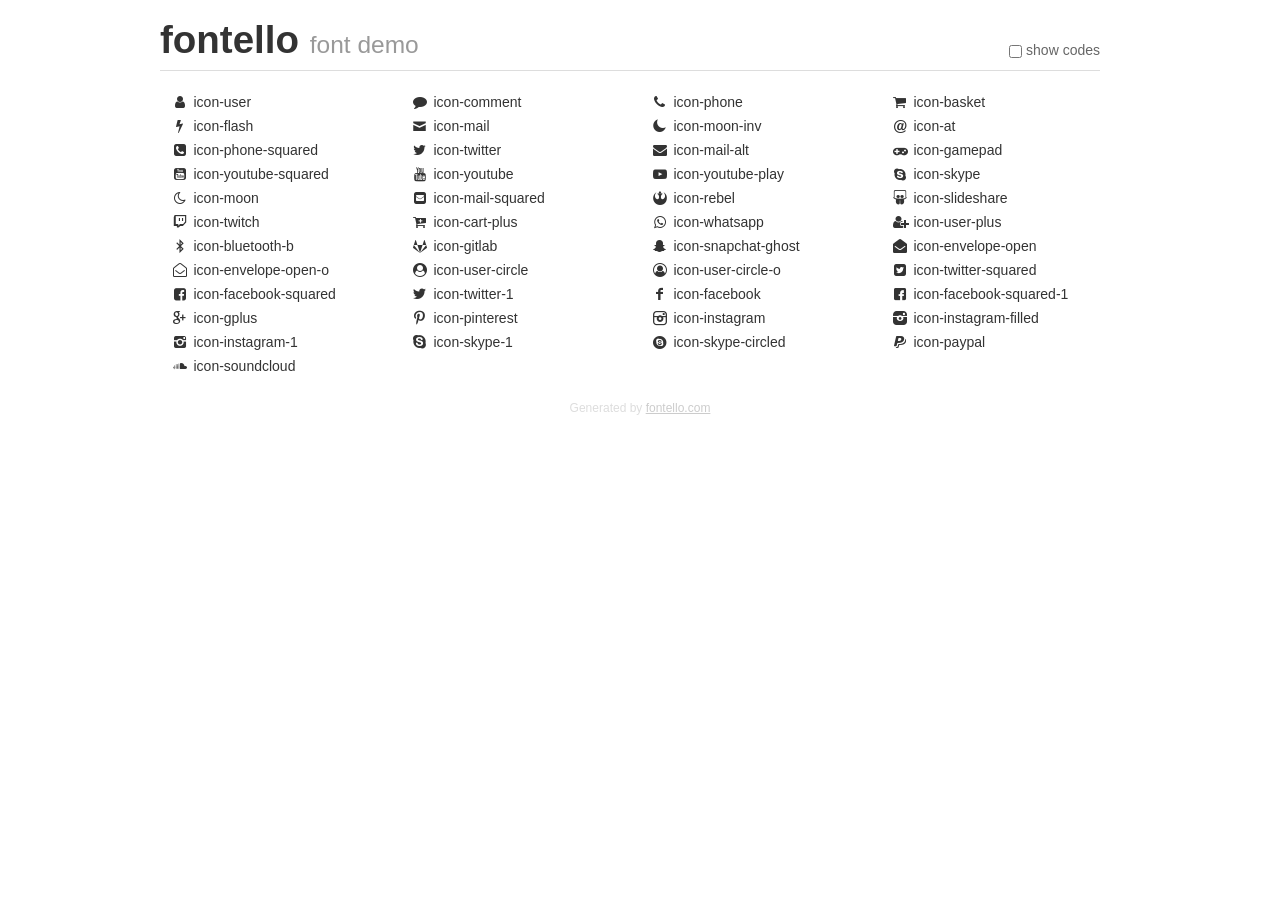
<file: fontello/demo.html>
<!DOCTYPE html>
<html>
  <head><!--[if lt IE 9]><script language="javascript" type="text/javascript" src="//html5shim.googlecode.com/svn/trunk/html5.js"></script><![endif]-->
    <meta charset="UTF-8"><style>/*
 * Bootstrap v2.2.1
 *
 * Copyright 2012 Twitter, Inc
 * Licensed under the Apache License v2.0
 * http://www.apache.org/licenses/LICENSE-2.0
 *
 * Designed and built with all the love in the world @twitter by @mdo and @fat.
 */
.clearfix {
  *zoom: 1;
}
.clearfix:before,
.clearfix:after {
  display: table;
  content: "";
  line-height: 0;
}
.clearfix:after {
  clear: both;
}
html {
  font-size: 100%;
  -webkit-text-size-adjust: 100%;
  -ms-text-size-adjust: 100%;
}
a:focus {
  outline: thin dotted #333;
  outline: 5px auto -webkit-focus-ring-color;
  outline-offset: -2px;
}
a:hover,
a:active {
  outline: 0;
}
button,
input,
select,
textarea {
  margin: 0;
  font-size: 100%;
  vertical-align: middle;
}
button,
input {
  *overflow: visible;
  line-height: normal;
}
button::-moz-focus-inner,
input::-moz-focus-inner {
  padding: 0;
  border: 0;
}
body {
  margin: 0;
  font-family: "Helvetica Neue", Helvetica, Arial, sans-serif;
  font-size: 14px;
  line-height: 20px;
  color: #333;
  background-color: #fff;
}
a {
  color: #08c;
  text-decoration: none;
}
a:hover {
  color: #005580;
  text-decoration: underline;
}
.row {
  margin-left: -20px;
  *zoom: 1;
}
.row:before,
.row:after {
  display: table;
  content: "";
  line-height: 0;
}
.row:after {
  clear: both;
}
[class*="span"] {
  float: left;
  min-height: 1px;
  margin-left: 20px;
}
.container,
.navbar-static-top .container,
.navbar-fixed-top .container,
.navbar-fixed-bottom .container {
  width: 940px;
}
.span12 {
  width: 940px;
}
.span11 {
  width: 860px;
}
.span10 {
  width: 780px;
}
.span9 {
  width: 700px;
}
.span8 {
  width: 620px;
}
.span7 {
  width: 540px;
}
.span6 {
  width: 460px;
}
.span5 {
  width: 380px;
}
.span4 {
  width: 300px;
}
.span3 {
  width: 220px;
}
.span2 {
  width: 140px;
}
.span1 {
  width: 60px;
}
[class*="span"].pull-right,
.row-fluid [class*="span"].pull-right {
  float: right;
}
.container {
  margin-right: auto;
  margin-left: auto;
  *zoom: 1;
}
.container:before,
.container:after {
  display: table;
  content: "";
  line-height: 0;
}
.container:after {
  clear: both;
}
p {
  margin: 0 0 10px;
}
.lead {
  margin-bottom: 20px;
  font-size: 21px;
  font-weight: 200;
  line-height: 30px;
}
small {
  font-size: 85%;
}
h1 {
  margin: 10px 0;
  font-family: inherit;
  font-weight: bold;
  line-height: 20px;
  color: inherit;
  text-rendering: optimizelegibility;
}
h1 small {
  font-weight: normal;
  line-height: 1;
  color: #999;
}
h1 {
  line-height: 40px;
}
h1 {
  font-size: 38.5px;
}
h1 small {
  font-size: 24.5px;
}
body {
  margin-top: 90px;
}
.header {
  position: fixed;
  top: 0;
  left: 50%;
  margin-left: -480px;
  background-color: #fff;
  border-bottom: 1px solid #ddd;
  padding-top: 10px;
  z-index: 10;
}
.footer {
  color: #ddd;
  font-size: 12px;
  text-align: center;
  margin-top: 20px;
}
.footer a {
  color: #ccc;
  text-decoration: underline;
}
.the-icons {
  font-size: 14px;
  line-height: 24px;
}
.switch {
  position: absolute;
  right: 0;
  bottom: 10px;
  color: #666;
}
.switch input {
  margin-right: 0.3em;
}
.codesOn .i-name {
  display: none;
}
.codesOn .i-code {
  display: inline;
}
.i-code {
  display: none;
}
@font-face {
      font-family: 'fontello';
      src: url('./font/fontello.eot?85562466');
      src: url('./font/fontello.eot?85562466#iefix') format('embedded-opentype'),
           url('./font/fontello.woff?85562466') format('woff'),
           url('./font/fontello.ttf?85562466') format('truetype'),
           url('./font/fontello.svg?85562466#fontello') format('svg');
      font-weight: normal;
      font-style: normal;
    }
     
     
    .demo-icon
    {
      font-family: "fontello";
      font-style: normal;
      font-weight: normal;
      speak: never;
     
      display: inline-block;
      text-decoration: inherit;
      width: 1em;
      margin-right: .2em;
      text-align: center;
      /* opacity: .8; */
     
      /* For safety - reset parent styles, that can break glyph codes*/
      font-variant: normal;
      text-transform: none;
     
      /* fix buttons height, for twitter bootstrap */
      line-height: 1em;
     
      /* Animation center compensation - margins should be symmetric */
      /* remove if not needed */
      margin-left: .2em;
     
      /* You can be more comfortable with increased icons size */
      /* font-size: 120%; */
     
      /* Font smoothing. That was taken from TWBS */
      -webkit-font-smoothing: antialiased;
      -moz-osx-font-smoothing: grayscale;
     
      /* Uncomment for 3D effect */
      /* text-shadow: 1px 1px 1px rgba(127, 127, 127, 0.3); */
    }
     </style>
    <link rel="stylesheet" href="css/animation.css"><!--[if IE 7]><link rel="stylesheet" href="css/" + font.fontname + "-ie7.css"><![endif]-->
    <script>
      function toggleCodes(on) {
        var obj = document.getElementById('icons');
      
        if (on) {
          obj.className += ' codesOn';
        } else {
          obj.className = obj.className.replace(' codesOn', '');
        }
      }
      
    </script>
  </head>
  <body>
    <div class="container header">
      <h1>fontello <small>font demo</small></h1>
      <label class="switch">
        <input type="checkbox" onclick="toggleCodes(this.checked)">show codes
      </label>
    </div>
    <div class="container" id="icons">
      <div class="row">
        <div class="the-icons span3" title="Code: 0xe800"><i class="demo-icon icon-user">&#xe800;</i> <span class="i-name">icon-user</span><span class="i-code">0xe800</span></div>
        <div class="the-icons span3" title="Code: 0xe801"><i class="demo-icon icon-comment">&#xe801;</i> <span class="i-name">icon-comment</span><span class="i-code">0xe801</span></div>
        <div class="the-icons span3" title="Code: 0xe802"><i class="demo-icon icon-phone">&#xe802;</i> <span class="i-name">icon-phone</span><span class="i-code">0xe802</span></div>
        <div class="the-icons span3" title="Code: 0xe803"><i class="demo-icon icon-basket">&#xe803;</i> <span class="i-name">icon-basket</span><span class="i-code">0xe803</span></div>
      </div>
      <div class="row">
        <div class="the-icons span3" title="Code: 0xe804"><i class="demo-icon icon-flash">&#xe804;</i> <span class="i-name">icon-flash</span><span class="i-code">0xe804</span></div>
        <div class="the-icons span3" title="Code: 0xe805"><i class="demo-icon icon-mail">&#xe805;</i> <span class="i-name">icon-mail</span><span class="i-code">0xe805</span></div>
        <div class="the-icons span3" title="Code: 0xe806"><i class="demo-icon icon-moon-inv">&#xe806;</i> <span class="i-name">icon-moon-inv</span><span class="i-code">0xe806</span></div>
        <div class="the-icons span3" title="Code: 0xe807"><i class="demo-icon icon-at">&#xe807;</i> <span class="i-name">icon-at</span><span class="i-code">0xe807</span></div>
      </div>
      <div class="row">
        <div class="the-icons span3" title="Code: 0xf098"><i class="demo-icon icon-phone-squared">&#xf098;</i> <span class="i-name">icon-phone-squared</span><span class="i-code">0xf098</span></div>
        <div class="the-icons span3" title="Code: 0xf099"><i class="demo-icon icon-twitter">&#xf099;</i> <span class="i-name">icon-twitter</span><span class="i-code">0xf099</span></div>
        <div class="the-icons span3" title="Code: 0xf0e0"><i class="demo-icon icon-mail-alt">&#xf0e0;</i> <span class="i-name">icon-mail-alt</span><span class="i-code">0xf0e0</span></div>
        <div class="the-icons span3" title="Code: 0xf11b"><i class="demo-icon icon-gamepad">&#xf11b;</i> <span class="i-name">icon-gamepad</span><span class="i-code">0xf11b</span></div>
      </div>
      <div class="row">
        <div class="the-icons span3" title="Code: 0xf166"><i class="demo-icon icon-youtube-squared">&#xf166;</i> <span class="i-name">icon-youtube-squared</span><span class="i-code">0xf166</span></div>
        <div class="the-icons span3" title="Code: 0xf167"><i class="demo-icon icon-youtube">&#xf167;</i> <span class="i-name">icon-youtube</span><span class="i-code">0xf167</span></div>
        <div class="the-icons span3" title="Code: 0xf16a"><i class="demo-icon icon-youtube-play">&#xf16a;</i> <span class="i-name">icon-youtube-play</span><span class="i-code">0xf16a</span></div>
        <div class="the-icons span3" title="Code: 0xf17e"><i class="demo-icon icon-skype">&#xf17e;</i> <span class="i-name">icon-skype</span><span class="i-code">0xf17e</span></div>
      </div>
      <div class="row">
        <div class="the-icons span3" title="Code: 0xf186"><i class="demo-icon icon-moon">&#xf186;</i> <span class="i-name">icon-moon</span><span class="i-code">0xf186</span></div>
        <div class="the-icons span3" title="Code: 0xf199"><i class="demo-icon icon-mail-squared">&#xf199;</i> <span class="i-name">icon-mail-squared</span><span class="i-code">0xf199</span></div>
        <div class="the-icons span3" title="Code: 0xf1d0"><i class="demo-icon icon-rebel">&#xf1d0;</i> <span class="i-name">icon-rebel</span><span class="i-code">0xf1d0</span></div>
        <div class="the-icons span3" title="Code: 0xf1e7"><i class="demo-icon icon-slideshare">&#xf1e7;</i> <span class="i-name">icon-slideshare</span><span class="i-code">0xf1e7</span></div>
      </div>
      <div class="row">
        <div class="the-icons span3" title="Code: 0xf1e8"><i class="demo-icon icon-twitch">&#xf1e8;</i> <span class="i-name">icon-twitch</span><span class="i-code">0xf1e8</span></div>
        <div class="the-icons span3" title="Code: 0xf217"><i class="demo-icon icon-cart-plus">&#xf217;</i> <span class="i-name">icon-cart-plus</span><span class="i-code">0xf217</span></div>
        <div class="the-icons span3" title="Code: 0xf232"><i class="demo-icon icon-whatsapp">&#xf232;</i> <span class="i-name">icon-whatsapp</span><span class="i-code">0xf232</span></div>
        <div class="the-icons span3" title="Code: 0xf234"><i class="demo-icon icon-user-plus">&#xf234;</i> <span class="i-name">icon-user-plus</span><span class="i-code">0xf234</span></div>
      </div>
      <div class="row">
        <div class="the-icons span3" title="Code: 0xf294"><i class="demo-icon icon-bluetooth-b">&#xf294;</i> <span class="i-name">icon-bluetooth-b</span><span class="i-code">0xf294</span></div>
        <div class="the-icons span3" title="Code: 0xf296"><i class="demo-icon icon-gitlab">&#xf296;</i> <span class="i-name">icon-gitlab</span><span class="i-code">0xf296</span></div>
        <div class="the-icons span3" title="Code: 0xf2ac"><i class="demo-icon icon-snapchat-ghost">&#xf2ac;</i> <span class="i-name">icon-snapchat-ghost</span><span class="i-code">0xf2ac</span></div>
        <div class="the-icons span3" title="Code: 0xf2b6"><i class="demo-icon icon-envelope-open">&#xf2b6;</i> <span class="i-name">icon-envelope-open</span><span class="i-code">0xf2b6</span></div>
      </div>
      <div class="row">
        <div class="the-icons span3" title="Code: 0xf2b7"><i class="demo-icon icon-envelope-open-o">&#xf2b7;</i> <span class="i-name">icon-envelope-open-o</span><span class="i-code">0xf2b7</span></div>
        <div class="the-icons span3" title="Code: 0xf2bd"><i class="demo-icon icon-user-circle">&#xf2bd;</i> <span class="i-name">icon-user-circle</span><span class="i-code">0xf2bd</span></div>
        <div class="the-icons span3" title="Code: 0xf2be"><i class="demo-icon icon-user-circle-o">&#xf2be;</i> <span class="i-name">icon-user-circle-o</span><span class="i-code">0xf2be</span></div>
        <div class="the-icons span3" title="Code: 0xf304"><i class="demo-icon icon-twitter-squared">&#xf304;</i> <span class="i-name">icon-twitter-squared</span><span class="i-code">0xf304</span></div>
      </div>
      <div class="row">
        <div class="the-icons span3" title="Code: 0xf308"><i class="demo-icon icon-facebook-squared">&#xf308;</i> <span class="i-name">icon-facebook-squared</span><span class="i-code">0xf308</span></div>
        <div class="the-icons span3" title="Code: 0xf309"><i class="demo-icon icon-twitter-1">&#xf309;</i> <span class="i-name">icon-twitter-1</span><span class="i-code">0xf309</span></div>
        <div class="the-icons span3" title="Code: 0xf30c"><i class="demo-icon icon-facebook">&#xf30c;</i> <span class="i-name">icon-facebook</span><span class="i-code">0xf30c</span></div>
        <div class="the-icons span3" title="Code: 0xf30e"><i class="demo-icon icon-facebook-squared-1">&#xf30e;</i> <span class="i-name">icon-facebook-squared-1</span><span class="i-code">0xf30e</span></div>
      </div>
      <div class="row">
        <div class="the-icons span3" title="Code: 0xf30f"><i class="demo-icon icon-gplus">&#xf30f;</i> <span class="i-name">icon-gplus</span><span class="i-code">0xf30f</span></div>
        <div class="the-icons span3" title="Code: 0xf312"><i class="demo-icon icon-pinterest">&#xf312;</i> <span class="i-name">icon-pinterest</span><span class="i-code">0xf312</span></div>
        <div class="the-icons span3" title="Code: 0xf31e"><i class="demo-icon icon-instagram">&#xf31e;</i> <span class="i-name">icon-instagram</span><span class="i-code">0xf31e</span></div>
        <div class="the-icons span3" title="Code: 0xf31f"><i class="demo-icon icon-instagram-filled">&#xf31f;</i> <span class="i-name">icon-instagram-filled</span><span class="i-code">0xf31f</span></div>
      </div>
      <div class="row">
        <div class="the-icons span3" title="Code: 0xf32d"><i class="demo-icon icon-instagram-1">&#xf32d;</i> <span class="i-name">icon-instagram-1</span><span class="i-code">0xf32d</span></div>
        <div class="the-icons span3" title="Code: 0xf339"><i class="demo-icon icon-skype-1">&#xf339;</i> <span class="i-name">icon-skype-1</span><span class="i-code">0xf339</span></div>
        <div class="the-icons span3" title="Code: 0xf33a"><i class="demo-icon icon-skype-circled">&#xf33a;</i> <span class="i-name">icon-skype-circled</span><span class="i-code">0xf33a</span></div>
        <div class="the-icons span3" title="Code: 0xf342"><i class="demo-icon icon-paypal">&#xf342;</i> <span class="i-name">icon-paypal</span><span class="i-code">0xf342</span></div>
      </div>
      <div class="row">
        <div class="the-icons span3" title="Code: 0xf348"><i class="demo-icon icon-soundcloud">&#xf348;</i> <span class="i-name">icon-soundcloud</span><span class="i-code">0xf348</span></div>
      </div>
    </div>
    <div class="container footer">Generated by <a href="https://fontello.com">fontello.com</a></div>
  </body>
</html>
</file>
<file: fontello/css/animation.css>
/*
   Animation example, for spinners
*/
.animate-spin {
  -moz-animation: spin 2s infinite linear;
  -o-animation: spin 2s infinite linear;
  -webkit-animation: spin 2s infinite linear;
  animation: spin 2s infinite linear;
  display: inline-block;
}
@-moz-keyframes spin {
  0% {
    -moz-transform: rotate(0deg);
    -o-transform: rotate(0deg);
    -webkit-transform: rotate(0deg);
    transform: rotate(0deg);
  }

  100% {
    -moz-transform: rotate(359deg);
    -o-transform: rotate(359deg);
    -webkit-transform: rotate(359deg);
    transform: rotate(359deg);
  }
}
@-webkit-keyframes spin {
  0% {
    -moz-transform: rotate(0deg);
    -o-transform: rotate(0deg);
    -webkit-transform: rotate(0deg);
    transform: rotate(0deg);
  }

  100% {
    -moz-transform: rotate(359deg);
    -o-transform: rotate(359deg);
    -webkit-transform: rotate(359deg);
    transform: rotate(359deg);
  }
}
@-o-keyframes spin {
  0% {
    -moz-transform: rotate(0deg);
    -o-transform: rotate(0deg);
    -webkit-transform: rotate(0deg);
    transform: rotate(0deg);
  }

  100% {
    -moz-transform: rotate(359deg);
    -o-transform: rotate(359deg);
    -webkit-transform: rotate(359deg);
    transform: rotate(359deg);
  }
}
@-ms-keyframes spin {
  0% {
    -moz-transform: rotate(0deg);
    -o-transform: rotate(0deg);
    -webkit-transform: rotate(0deg);
    transform: rotate(0deg);
  }

  100% {
    -moz-transform: rotate(359deg);
    -o-transform: rotate(359deg);
    -webkit-transform: rotate(359deg);
    transform: rotate(359deg);
  }
}
@keyframes spin {
  0% {
    -moz-transform: rotate(0deg);
    -o-transform: rotate(0deg);
    -webkit-transform: rotate(0deg);
    transform: rotate(0deg);
  }

  100% {
    -moz-transform: rotate(359deg);
    -o-transform: rotate(359deg);
    -webkit-transform: rotate(359deg);
    transform: rotate(359deg);
  }
}
</file>
